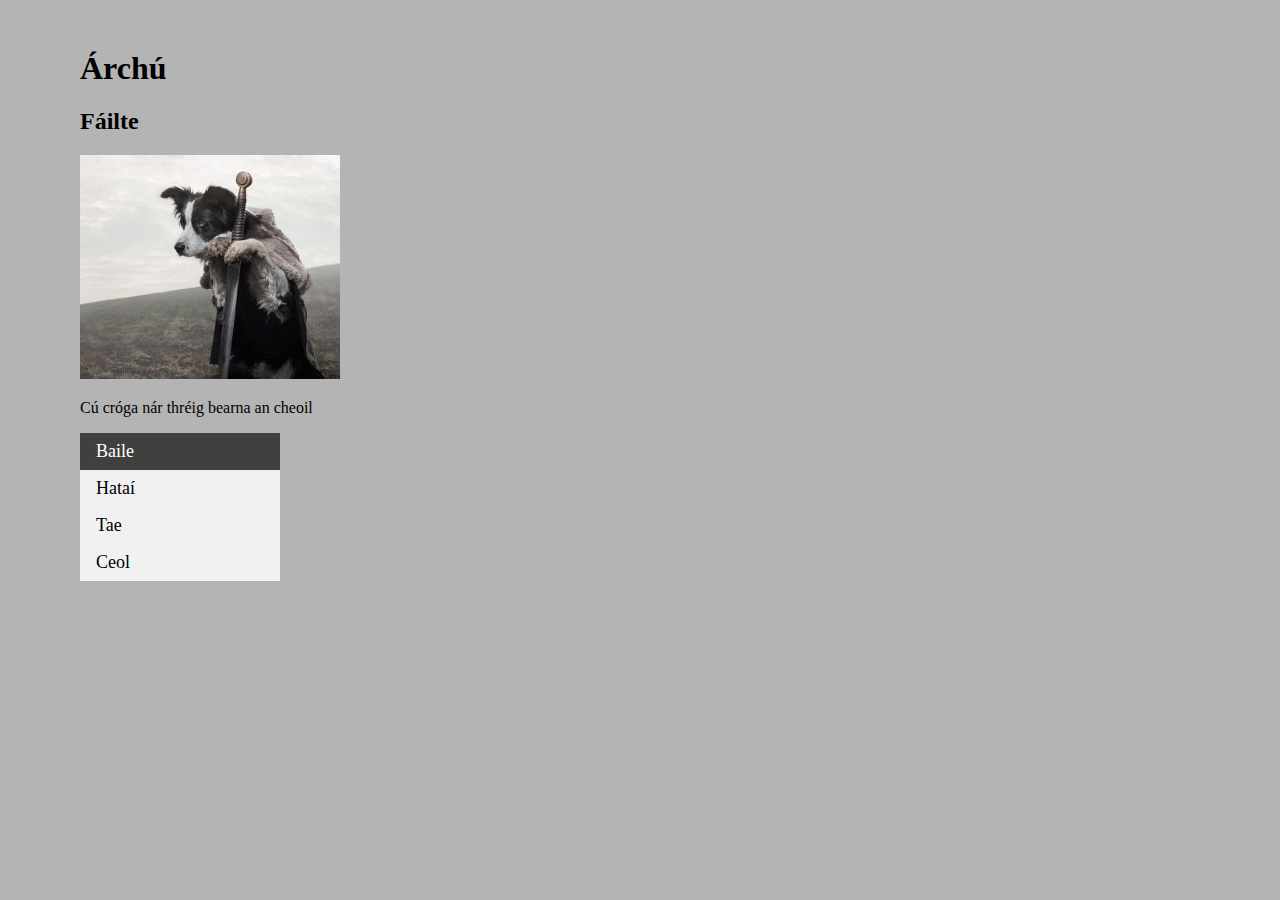
<file: index.html>
<!DOCTYPE html>
<html>
<head>
 <link rel="stylesheet" href="table.css">
<meta charset="UTF-8">
</head>
 <title>archu</title>
  <body>
   <h1>Árchú</h1>
   <h2>Fáilte</h2>
	 <p>
	 <img src="archu.jpg" alt="">
	 </p>
   <p>Cú cróga nár thréig bearna an cheoil</p>
<ul>
  <li><a class="active" href=#index.html">Baile</a></li>
  <li><a href=#leabhairB.xml>Hataí</a></li>
  <li><a href=#ot_par.xml>Tae</a></li>
  <li><a href=#teidealUdar.xml>Ceol</a></li>
</ul>
	  </body>
</html>
</file>
<file: table.css>
table, td, th{
font-size:16px;
font-family: Verdana;
border: 1px solid;
padding: 10px;
}
body{
background-color:#b4b4b4;
margin-top: 50px;
margin-bottom: 50px;
margin-right:100px;
margin-left:80px;
}
table{
width: 90%;
border-collapse: collapse;
}
ul {
  list-style-type: none;
  margin: 0;
  padding: 0;
  width: 200px;
  background-color: #f1f1f1;
}

li a {
  display: block;
  color: #000;
  padding: 8px 16px;
  font-size:18px;
    font-family: Verdana;
  text-decoration: none;
}

li a.active {
  background-color: #404040;
  color: white;
}

li a:hover:not(.active) {
  background-color: #555;
  color: white;
</file>
